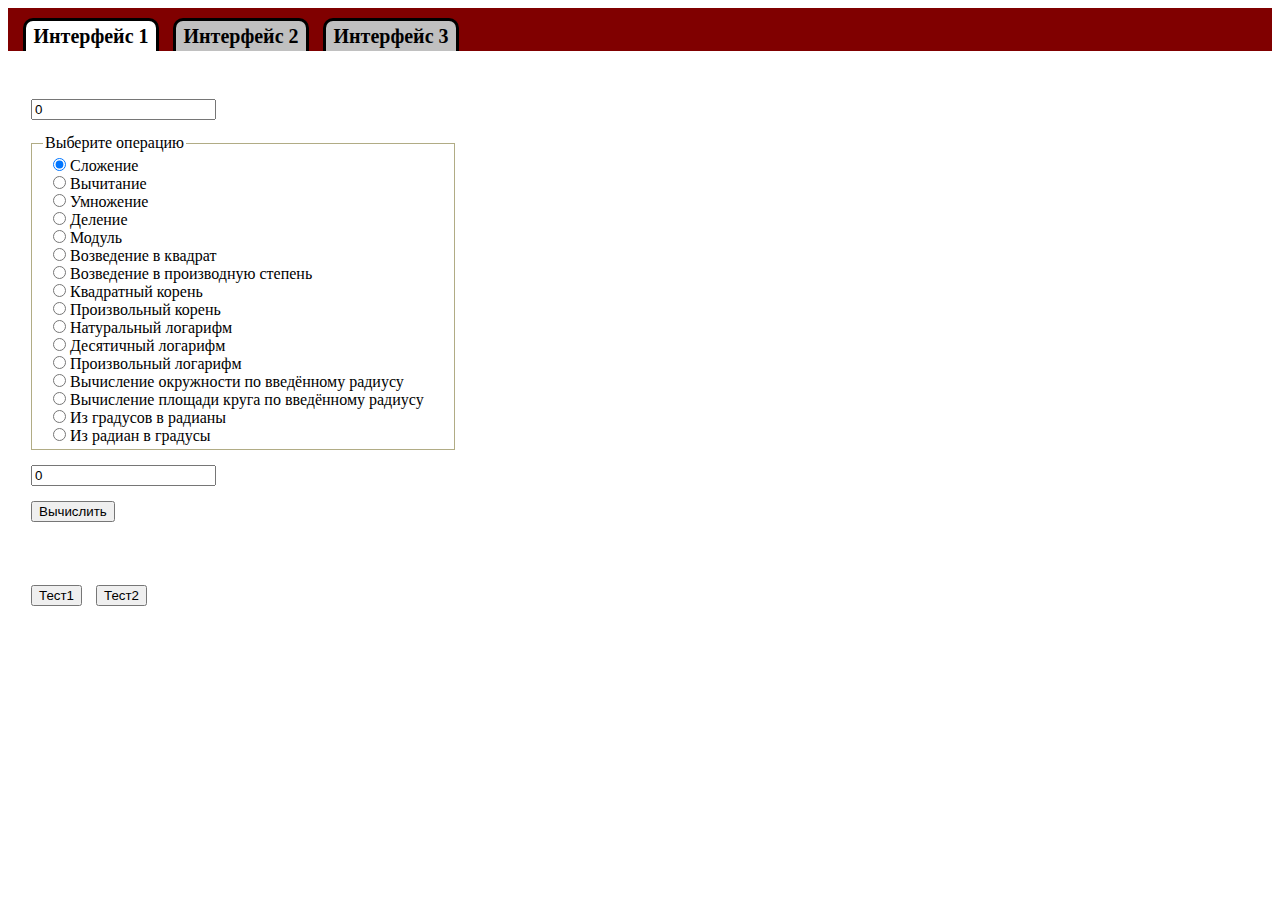
<file: index.html>
<!doctype html>
<html>
<head>
  <meta charset='utf-8'>
  <title>Изучаем GIT: калькулятор</title>
  <link rel='stylesheet' href='reset.css'>

  <style>
    #navBar {    /* стиль фона под навигационными клавишами */
      background-color: maroon;
      padding-left: 10px;
    }
    nav>a {      /* стиль вкладок */
      display: inline-block;
      width: 120px;
      text-align: center;
      font-size: 1.25em;
      text-decoration: none;
      color: black;
      font-weight: bold;
      padding: 5px;
      margin: 10px 5px 0;
      border-color: black;
      border-width: 3px;
      border-style: solid solid none;
      background-color: silver;
      border-radius: 10px 10px 0 0; }
    a.active {    /* изменение стиля в активной вкладке */
      background-color: white; }
  </style>

  <script>
    // Определяем, какой интерфейс будет показываться при загрузке и перезагрузке.
    // Нельзя удовлетвориться простым прописание значения в свойстве src тега iframe,
    // поскольку содержимое iframe при перезагрузке сохраняется.
    function fInitialization() {
      document.getElementsByTagName('iframe')[0].src='calculator.html';
      console.log('Initialization is done');
    }
    // изменяем местоположение стиля "активной вкладки"
    function changeTab(elem) {
      var arList = document.getElementById('navBar').getElementsByTagName('a');
      for (var i=0; i<arList.length; i++)
        if (arList[i] != elem)
          arList[i].className = ''
        else
          elem.className = 'active';
    }
  </script>

</head>
<body onLoad='fInitialization()'>

<!-- Панель навигации -->
<nav id='navBar'>
  <a href='calculator.html' target='mainFrame' class='active' onclick='changeTab(this);'>Интерфейс 1</a>
  <a href='calculator2.html' target='mainFrame' onclick='changeTab(this);'>Интерфейс 2</a>
  <a href='calculator3.html' target='mainFrame' onclick='changeTab(this);'>Интерфейс 3</a>
</nav>

<!-- Плавающий фрейм, внутри которого выводим различные интерфейсы -->
<iframe name='mainFrame' src='' width='100%' height='600' style='border-style:none; margin:30px 5px'>
  <p>Your browser does not support iframes.</p>
</iframe>

</body>
</html>
</file>
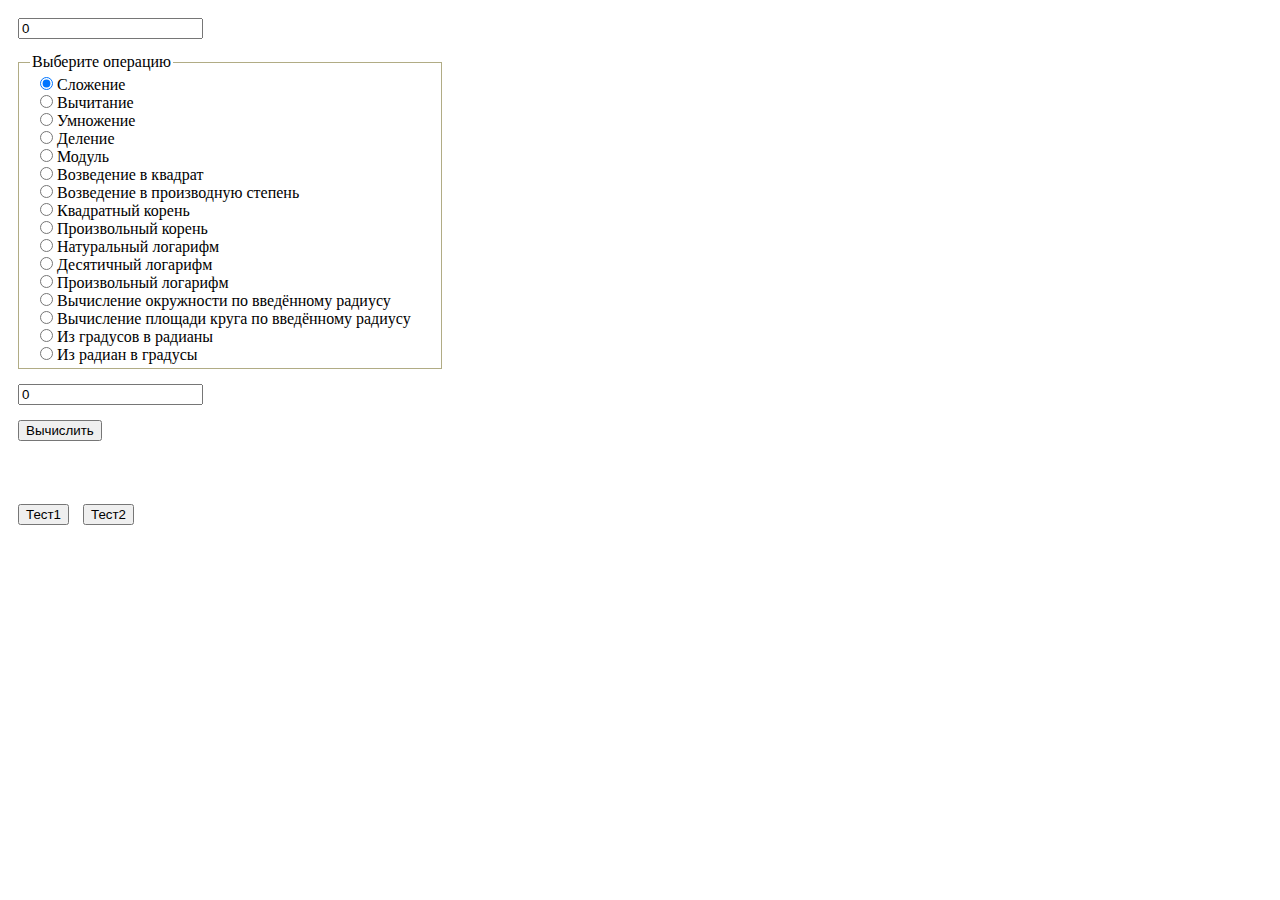
<file: calculator.html>
<!doctype html> <!-- говорим браузеру, что это документ стандарта HTML5 -->
<html>
<head>
  <meta charset='utf-8'> <!-- кодировка страницы, не обращайте внимание -->
  <title>Изучаем GIT: калькулятор</title> <!-- Название страницы -->
  <link rel='stylesheet' href='reset.css'> <!-- сбрасываем оформление элементов по умолчанию, не вникать! -->
  <link rel='stylesheet' href='calculator.css'> <!-- подключаем файл CSS, содержащий наше визуальное оформление -->
  <script src='main.js' defer></script> <!-- подключаем файл JavaScript, содержащий основные функции -->
  <script src='operations.js' defer></script> <!-- файл JavaScript, содержащий функции отдельных операций -->
  <script src='test.js' defer></script> <!-- файл JavaScript для свободного тестирования -->
</head>
<body>

<!-- Первое поле ввода -->
<input type='text' id='idArg1' value='0'>

<!-- Блок, позволяющий выбрать операцию -->
<fieldset id='radioBox'>
  <legend>Выберите операцию</legend>
  <input type='radio' name='operation' value='sum' checked> Сложение<br>
  <input type='radio' name='operation' value='sub'> Вычитание<br>
  <input type='radio' name='operation' value='mul'> Умножение<br>
  <input type='radio' name='operation' value='div'> Деление<br>
  <input type='radio' name='operation' value='module'> Модуль<br>
  <input type='radio' name='operation' value='construction2'> Возведение в квадрат<br>
  <input type='radio' name='operation' value='constructionX'> Возведение в производную степень<br>
  <input type='radio' name='operation' value='root2'> Квадратный корень<br>
  <input type='radio' name='operation' value='rootX'> Произвольный корень<br>
  <input type='radio' name='operation' value='logarithmE'> Натуральный логарифм<br>
  <input type='radio' name='operation' value='logarithm10'> Десятичный логарифм<br>
  <input type='radio' name='operation' value='logarithmX'> Произвольный логарифм<br>
  <input type='radio' name='operation' value='circlePeriphery'> Вычисление окружности по введённому радиусу<br>
  <input type='radio' name='operation' value='circleSquare'> Вычисление площади круга по введённому радиусу<br>
  <input type='radio' name='operation' value='gradRad'> Из градусов в радианы<br>
  <input type='radio' name='operation' value='RadGrad'> Из радиан в градусы<br>
</fieldset>

<!-- Второе поле ввода -->
<input type='text' id='idArg2' value='0'>

<!-- Кнопка запуска функции выбора вычислений -->
<br>
<input type='button' value='Вычислить' onclick='calculate()'><br>

<!-- Кнопки, позволяющие запускать тестовые функции -->
<br><br><br>
<input type='button' value='Тест1' onclick='test1()'>
<input type='button' value='Тест2' onclick='test2()'>

</body>
</html>
</file>
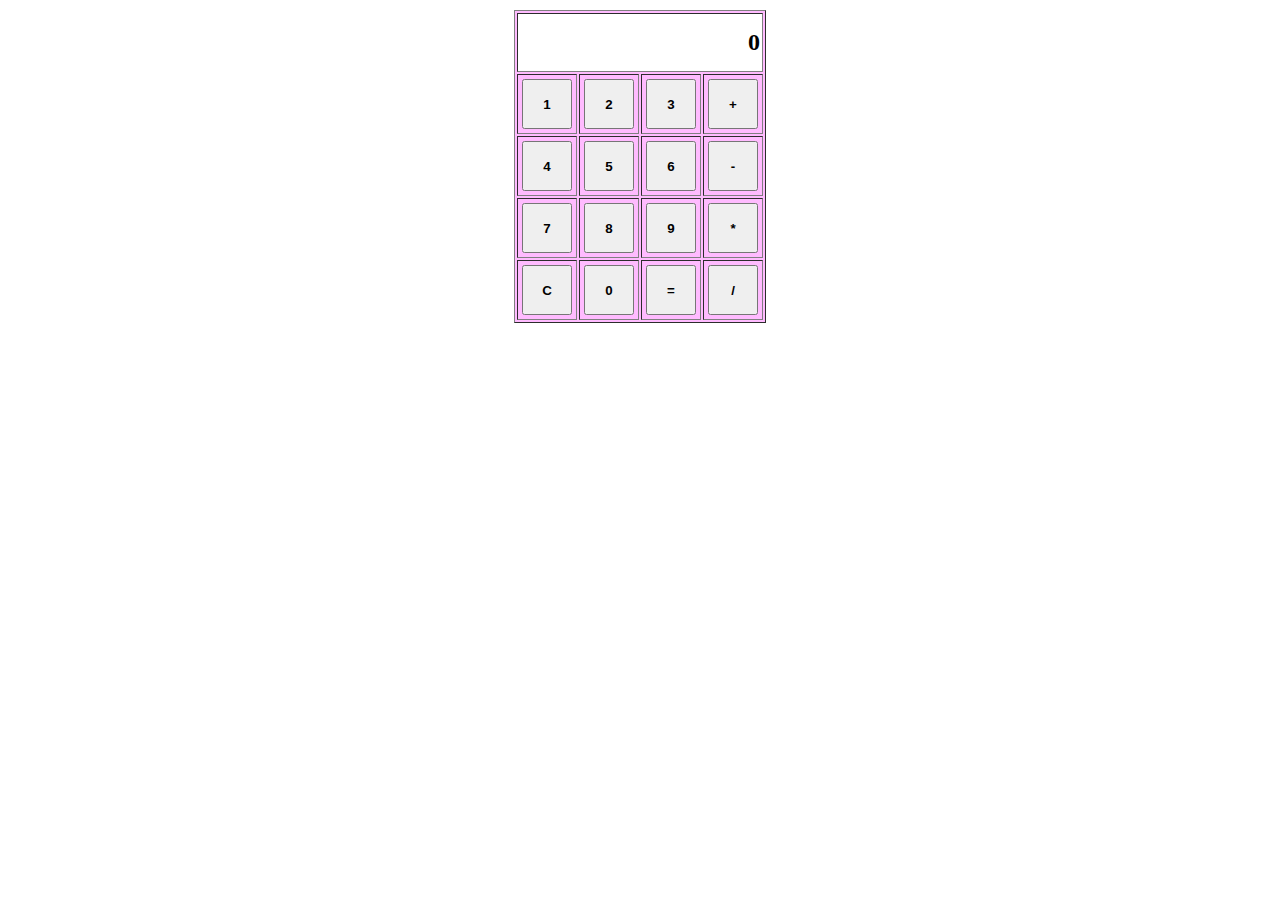
<file: calculator2.html>
<!doctype html>
<html>
<head>
  <meta charset='utf-8'>
  <title>Калькулятор: интерфейс 2</title>
  <script src='main.js' defer></script>
  <script src='operations.js' defer></script>

  <style>
    td>button {
      width: 50px;
      height: 50px;
      font-weight: bold;
      margin: 3px;
    }
  </style>
</head>
<body>

<table border="1" style="background-color:#ffbbff; color:#000000; margin:10px auto;"> 
  <tr>
    <td colspan="4" style="font-size:1.5em; font-weight:bold; padding: 15px 2px; text-align:right; background-color:#ffffff;">0</td>
  </tr>
  <tr>
    <td><button>1</button></td>
    <td><button>2</button></td>
    <td><button>3</button></td>
    <td><button>+</button></td>
  </tr>
  <tr>
    <td><button>4</button></td>
    <td><button>5</button></td>
    <td><button>6</button></td>
    <td><button>-</button></td>
  </tr>
  <tr>
    <td><button>7</button></td>
    <td><button>8</button></td>
    <td><button>9</button></td>
    <td><button>*</button></td>
  </tr>
  <tr>
    <td><button>C</button></td>
    <td><button>0</button></td>
    <td><button>=</button></td>
    <td><button>/</button></td>
  </tr>
</table>

</body>
</html>
</file>
<file: calculator.css>
fieldset, input {
  margin: 10px 0 5px 10px;
}

input[type='radio'] {
  margin: 2px 0 2px 10px;
}

fieldset {
  width: 400px;
  padding: 5px 11px 5px;
  border: 1px groove #b1ac85;
}
</file>
